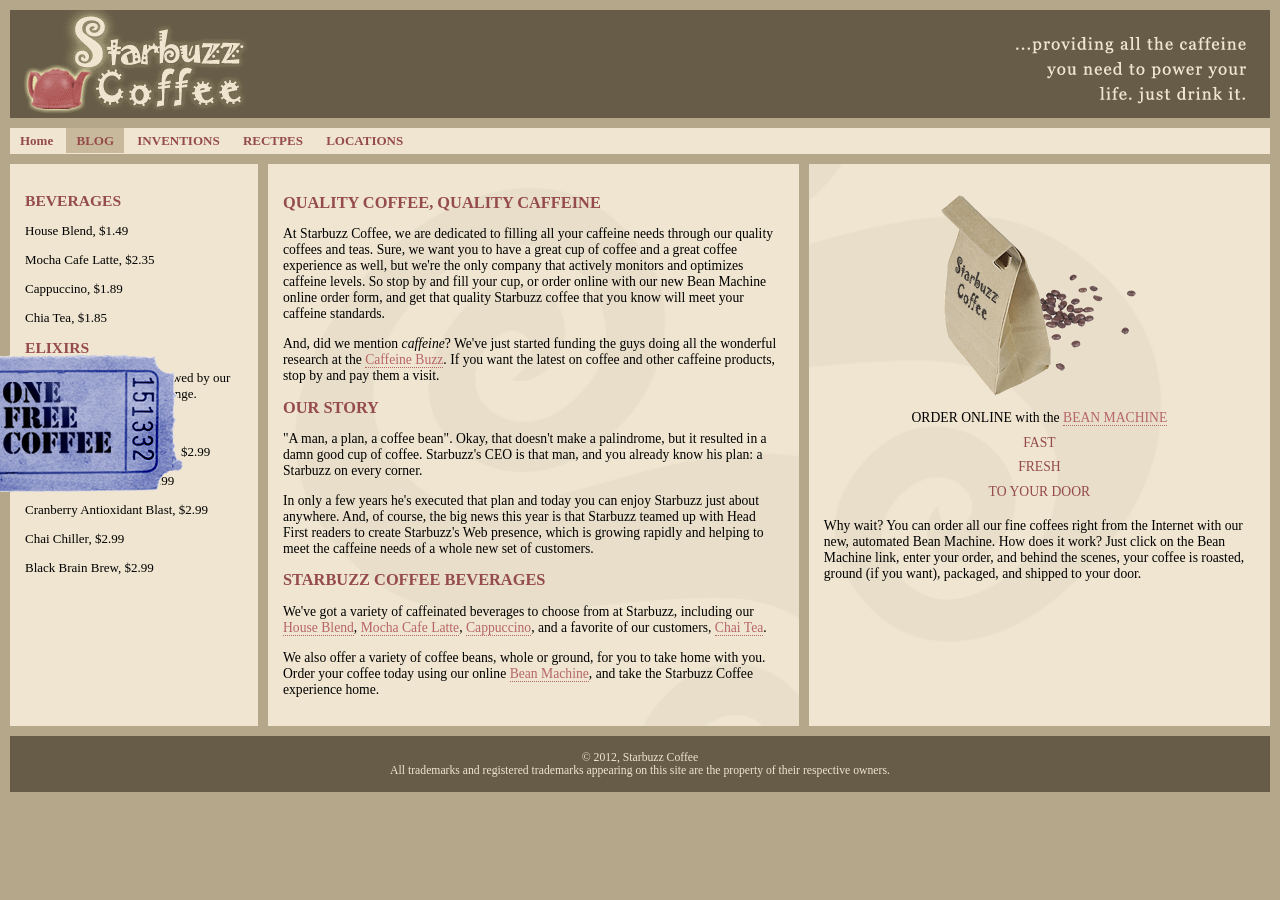
<file: starbuzz/index.html>
<!DOCTYPE html>
<html>
  <head>
    <meta charset="utf-8">
    <title>Starbuzz Coffee</title>
    <link rel="stylesheet" type="text/css" href="starbuzz.css">
  </head> 

  <body>
    <header>
      <img id="headerLogo"
         src="images/headerLogo.gif" alt="Starbuzz Coffee logo image"> 
      <img id="headerSlogan"
         src="images/headerSlogan.gif" alt="Providing all the caffeine you need to power your life.">
        </header>

        <ul>
          <li><a href="index.html">Home</a></li>
          <li class="selected"><a href="blog1.html">BLOG</a></li>
          <li><a href="">INVENTIONS</a></li>
          <li><a href="">RECTPES</a></li>
          <li><a href="">LOCATIONS</a></li>
        </ul>

        <div id="coupon">
          <a href="freecoffee.html" title="Click here to get your free coffee">
            <img src="images/ticket.gif" alt="Starbuzz coupon ticket">
          </a>
        </div>
    

    <div id="tableContainer">
    <div id="tableRow">
        <section id="drinks">
            <h1>BEVERAGES</h1>
            <p>House Blend, $1.49</p>
            <p>Mocha Cafe Latte, $2.35</p>
            <p>Cappuccino, $1.89</p>
            <p>Chia Tea, $1.85</p>
          <h1>ELIXIRS</h1>
            <P>
              We proudly serve elixirs brewed by our friends
              at the Head Frist Lounge.
            </p>
              <p>Green Tea Cooler, $2.99</p>
              <p>Raspberry Ice Concentration, $2.99</p>
              <p>Blueberry Bliss Elixir, $2.99</p>
              <p>Cranberry Antioxidant Blast, $2.99</p>
              <p>Chai Chiller, $2.99</p>
              <p>Black Brain Brew, $2.99</p>
        </section>
      <section id="main">
      <h1>QUALITY COFFEE, QUALITY CAFFEINE</h1>
      <p>
        At Starbuzz Coffee, we are dedicated to filling all your  caffeine needs through our 
        quality coffees and teas. Sure, we want you to have a great cup of coffee and a great 
        coffee experience as well, but we're the only company that actively monitors and 
        optimizes caffeine levels. So stop by and fill your cup, or order online with our new Bean 
        Machine online order form, and get that quality Starbuzz coffee that you know will meet 
        your caffeine standards.
      </p>
      <p>
        And, did we mention <em>caffeine</em>? We've just started funding the guys doing all 
        the wonderful research at the <a href="http://buzz.wickedlysmart.com"
        title="Read all about caffeine on the Buzz">Caffeine Buzz</a>.
        If you want the latest on coffee and other caffeine products, 
        stop by and pay them a visit.
      </p>
      <h1>OUR STORY</h1>
      <p>
        "A man, a plan, a coffee bean". Okay, that doesn't make a palindrome, but it resulted
        in a damn good cup of coffee.  Starbuzz's CEO is that man, and you already know his 
        plan: a Starbuzz on every corner.
      </p> 
      <p>In only a few years he's executed that plan and today 
        you can enjoy Starbuzz just about anywhere.  And, of course, the big news this year 
        is that Starbuzz teamed up with Head First readers to create Starbuzz's Web presence,  
        which is growing rapidly and helping to meet the caffeine needs of a whole new set of 
        customers.  
      </p>
      <h1>STARBUZZ COFFEE BEVERAGES</h1>
      <p>
        We've got a variety of caffeinated beverages to choose
        from at Starbuzz, including our 
        <a href="beverages.html#house" title="House Blend">House Blend</a>,
        <a href="beverages.html#mocha" title="Mocha Cafe Latte">Mocha Cafe Latte</a>, 
        <a href="beverages.html#cappuccino" title="Cappuccino">Cappuccino</a>,
        and a favorite of our customers, 
        <a href="beverages.html#chai" title="Chai Tea">Chai Tea</a>.
      </p>
      <p>
        We also offer a variety of coffee beans, whole or ground, for you to
        take home with you.  Order your coffee today using our online
        <a href="form.html">Bean Machine</a>, and take
        the Starbuzz Coffee experience home.
      </p>
      
      </section>


    <aside>
        <p class="beanheading">
          <img src="images/bag.gif" alt="Bean Machine bag">
          <br>
          ORDER ONLINE
          with the 
          <a href="form.html">BEAN MACHINE</a>
          <br>
          <span class="slogan">
              FAST <br>
              FRESH <br>
              TO YOUR DOOR <br>
          </span>
        </p>
        <p>
          Why wait?  You can order all our fine coffees right from the Internet with our new, 
          automated Bean Machine.  How does it work?  Just click on the Bean Machine link, 
          enter your order, and behind the scenes, your coffee is roasted, ground 
          (if you want), packaged, and shipped to your door.
        </p>
    </aside>
    
    </div><!-- tableRow -->
    </div><!-- tableContainer-->
    <footer>
    &copy; 2012, Starbuzz Coffee
    <br>
    All trademarks and registered trademarks appearing on 
    this site are the property of their respective owners.
  </footer>


  </div>
  </body>
</html>
</file>
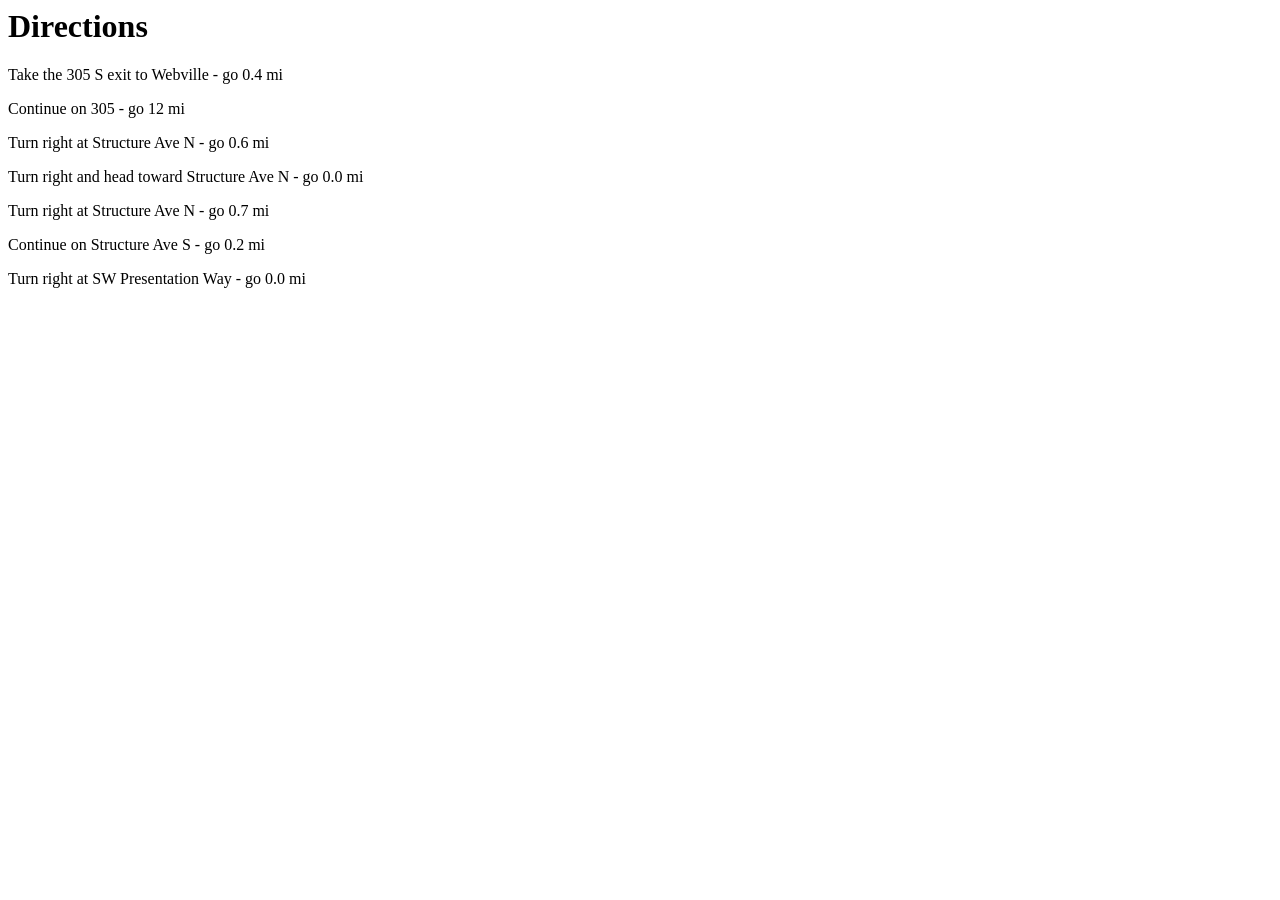
<file: directions.html>
<html>
  <head>
    <title>Head First Lounge Directions</title>
  </head>
  <body>
    <h1>Directions</h1>
    <p>Take the 305 S exit to Webville - go 0.4 mi</p>
    <p>Continue on 305 - go 12 mi</p>
    <p>Turn right at Structure Ave N - go 0.6 mi</p>
    <p>Turn right and head toward Structure Ave N - go 0.0 mi</p>
    <p>Turn right at Structure Ave N - go 0.7 mi</p>
    <p>Continue on Structure Ave S - go 0.2 mi</p>
    <p>Turn right at SW Presentation Way - go 0.0 mi</p>
  </body>
</html>
</file>
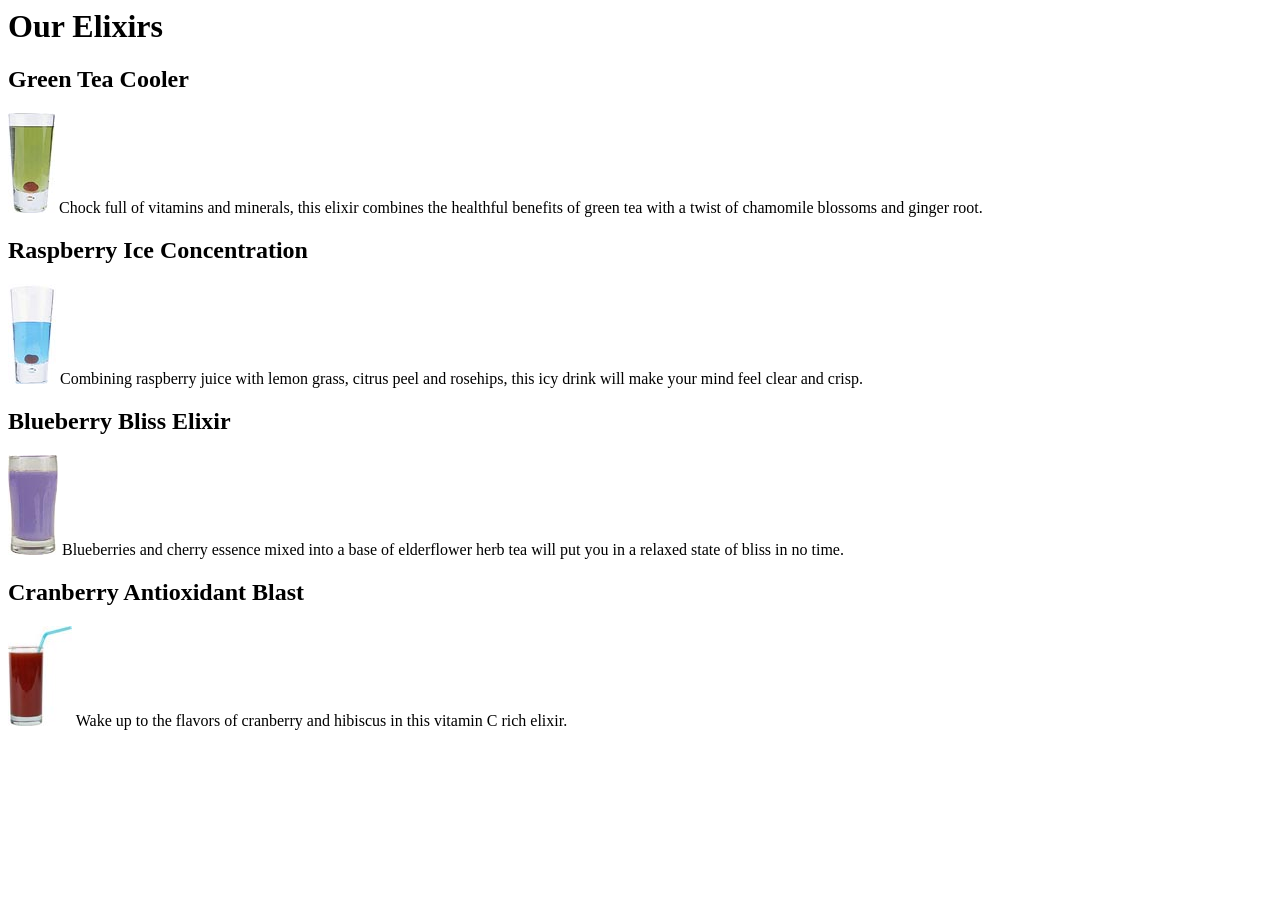
<file: elixir.html>
<html>
  <head>
    <title>Head First Lounge Elixirs</title>
  </head>
  <body>
    <h1>Our Elixirs</h1>

    <h2>Green Tea Cooler</h2>
    <p>
      <img src="green.jpg">
      Chock full of vitamins and minerals, this elixir
      combines the healthful benefits of green tea with
      a twist of chamomile blossoms and ginger root.
    </p>
    <h2>Raspberry Ice Concentration</h2>
    <p>
      <img src="lightblue.jpg">
      Combining raspberry juice with lemon grass,
      citrus peel and rosehips, this icy drink
      will make your mind feel clear and crisp.
    </p>
    <h2>Blueberry Bliss Elixir</h2>
    <p>
      <img src="blue.jpg">
      Blueberries and cherry essence mixed into a base
      of elderflower herb tea will put you in a relaxed
      state of bliss in no time.
    </p>
    <h2>Cranberry Antioxidant Blast</h2>
    <p>
      <img src="red.jpg">
      Wake up to the flavors of cranberry and hibiscus
      in this vitamin C rich elixir.
    </p>
  </body>
</html>
</file>
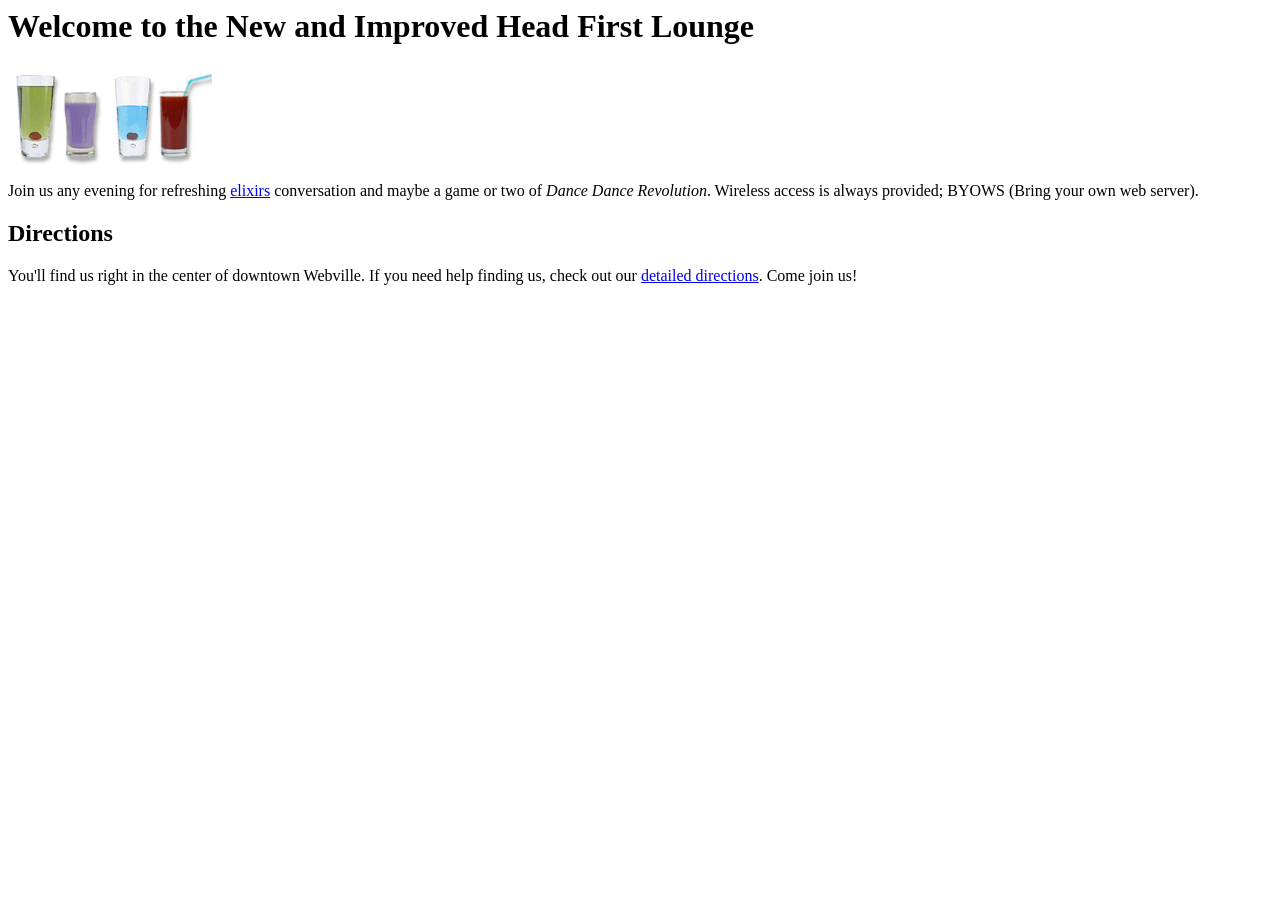
<file: lounge.html>
<html>
  <head>
    <title>Head First Lounge</title>
  </head>
  <body>
    <h1>Welcome to the New and Improved Head First Lounge</h1>
    <img src="drinks.gif">
    <p>
       Join us any evening for
       refreshing <a href="elixir.html">elixirs</a>
       conversation and maybe a game or two of 
       <em>Dance Dance Revolution</em>.
       Wireless access is always provided;  
       BYOWS (Bring your own web server).
    </p>
    <h2>Directions</h2>
    <p>
      You'll find us right in the center of downtown Webville.   
      If you need help finding us, check out our <a href="directions.html">detailed directions</a>.
      Come join us!
    </p>
  </body>
</html>
</file>
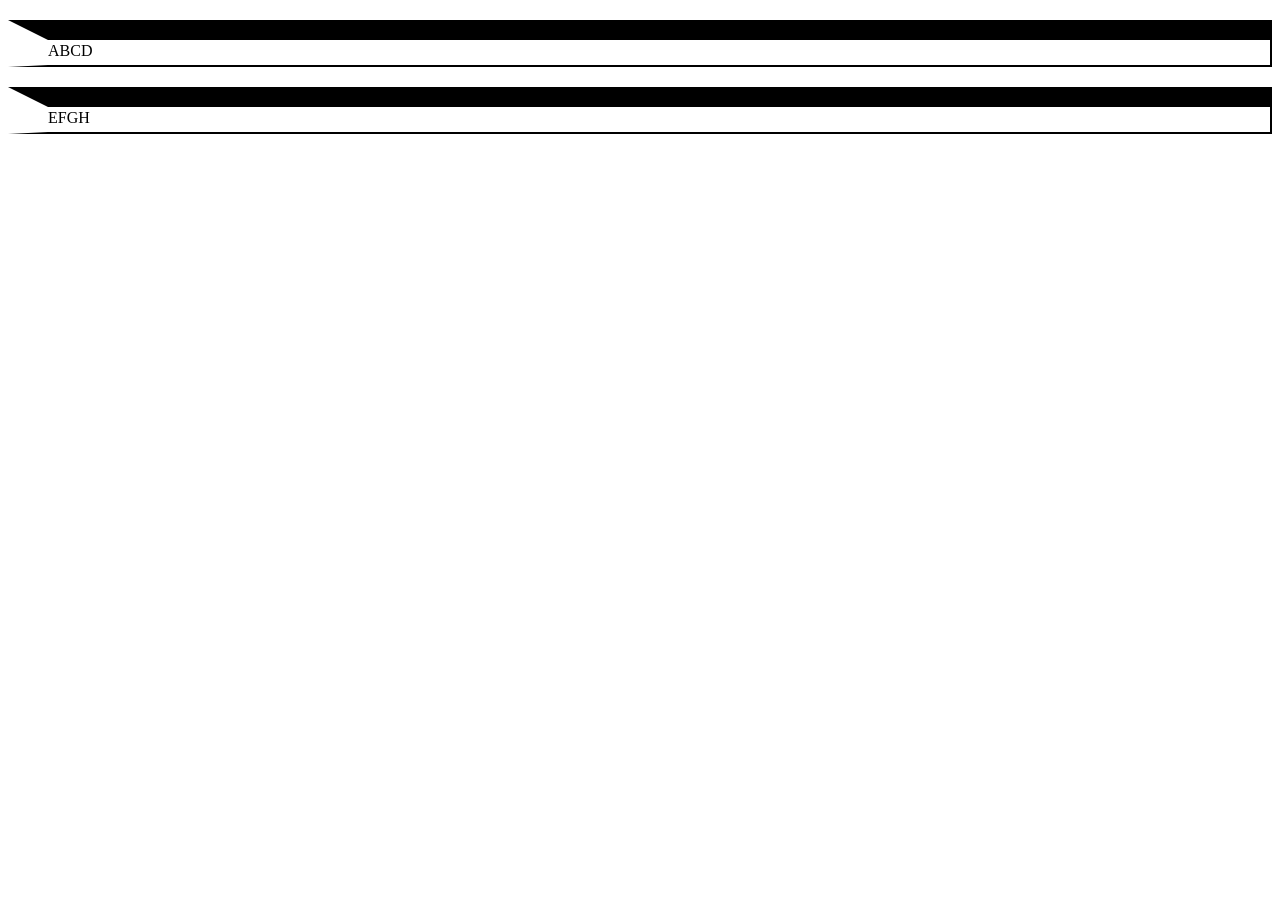
<file: border/border.html>
<!DOCTYPE html>
<html lang="en">
<head>
  <meta charset="UTF-8">
  <meta name="viewport" content="width=device-width, initial-scale=1.0">
  <meta http-equiv="X-UA-Compatible" content="ie=edge">
  <title>Document</title>
  <link type="text/css" rel="stylesheet" href="border.css">
</head>
<body>
  <P>ABCD</P>
  <P>EFGH</P>
</body>
</html>
</file>
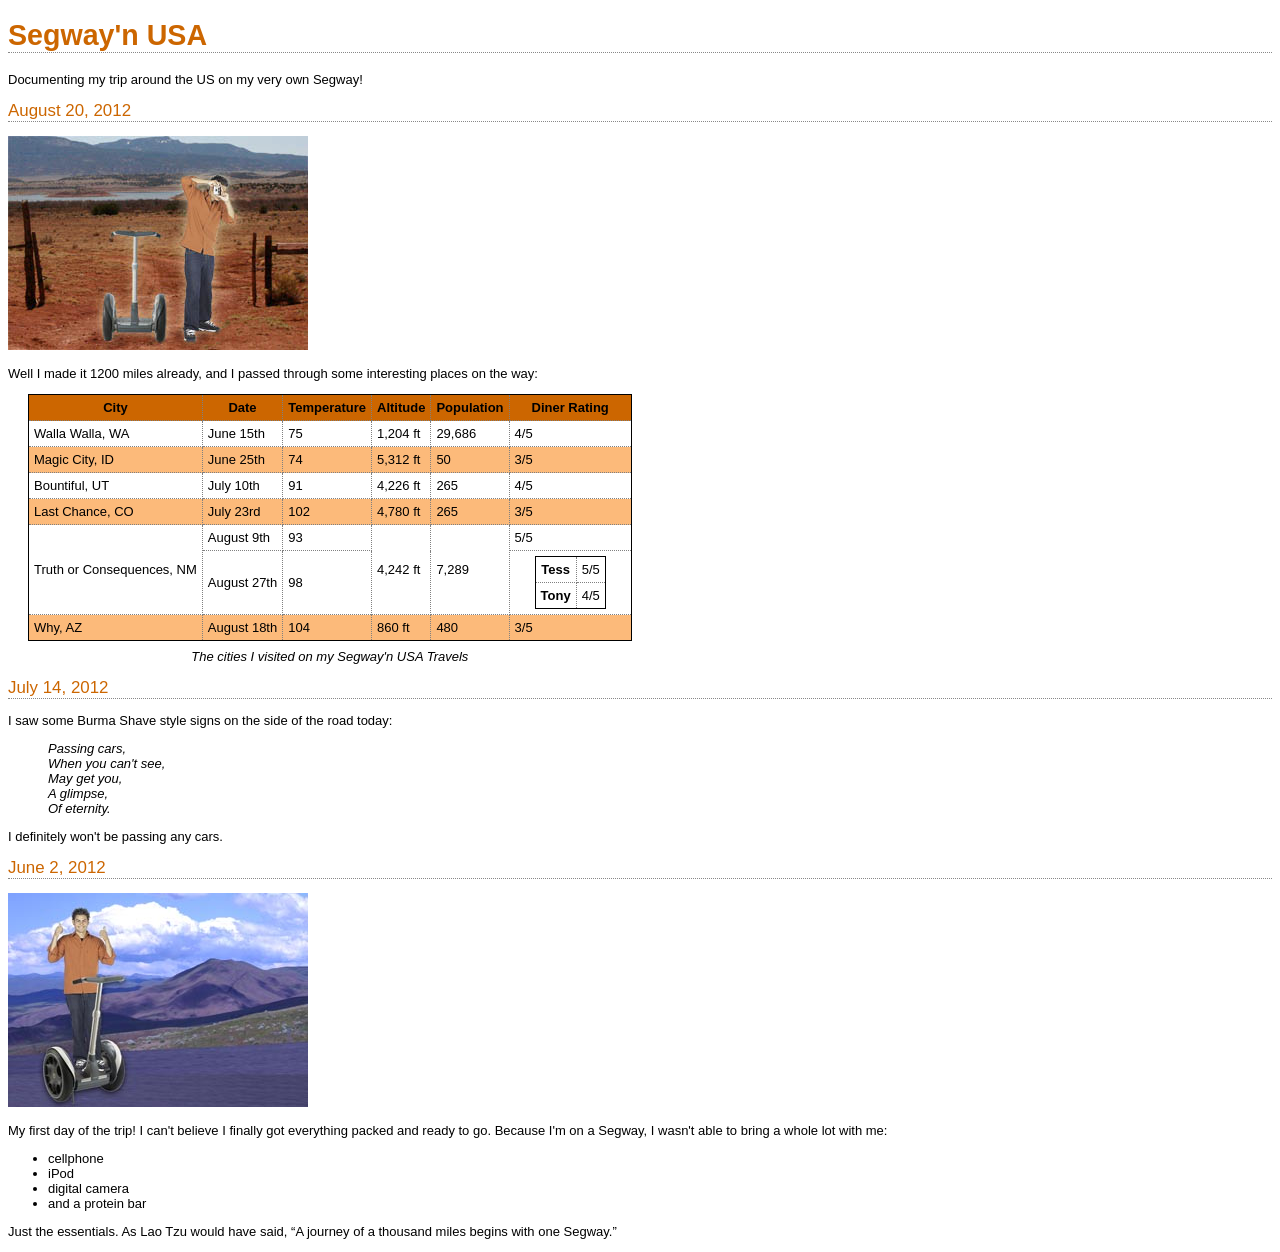
<file: journal/journal.html>
<!DOCTYPE html>
<html>
  <head>
    <meta charset="utf-8">
    <title>My Trip Around the USA on a Segway</title>
    <link type="text/css" rel="stylesheet" href="journal.css">
  </head>
  <body>

    <h1>Segway'n USA</h1>
    <p>
      Documenting my trip around the US on my very own Segway!
    </p>

    <h2>August 20, 2012</h2>
    <p><img src="images/segway2.jpg" alt="Me any my Segway in New Mexico"></p>
    <p>
      Well I made it 1200 miles already, and I passed
      through some interesting places on the way: 
    </p>

    <!--
	<ol>
		<li>Walla Walla, WA</li>
		<li>Magic City, ID</li>
		<li>Bountiful, UT</li>
		<li>Last Chance, CO</li>
		<li>Truth or Consequences, NM</li>
		<li>Why, AZ</li>
  </ol>
-->
<table>
    <caption>
        The cities I visited on my
        Segway'n USA Travels
    </caption>
    <tr>
      <th>City</th>
      <th>Date</th>
      <th>Temperature</th>
      <th>Altitude</th>
      <th>Population</th>
      <th>Diner Rating</th>
    </tr>

    <tr>
      <td>Walla Walla, WA</td>
      <td>June 15th</td>
      <td>75</td>
      <td>1,204 ft</td>
      <td>29,686</td>
      <td>4/5</td>
    </tr>

    <tr class="cellcolor">
      <td>Magic City, ID</td>
      <td>June 25th</td>
      <td>74</td>
      <td>5,312 ft</td>
      <td>50</td>
      <td>3/5</td>
    </tr>

    <tr>
      <td>Bountiful, UT</td>
      <td>July 10th</td>
      <td>91</td>
      <td>4,226 ft</td>
      <td>265</td>
      <td>4/5</td>
    </tr>

    <tr class="cellcolor">
       <td>Last Chance, CO</td>
       <td>July 23rd</td>
       <td>102</td>
       <td>4,780 ft</td>
       <td>265</td>
       <td>3/5</td>
    </tr>

    <tr>
        <td rowspan="2">Truth or Consequences, NM</td>
        <td class="centre">August 9th</td>
        <td class="centre">93</td>
        <td rowspan="2" class="right">4,242 ft</td>
        <td rowspan="2" class="right">7,289</td>
        <td class="centre">5/5</td>
    </tr>
    <tr>
      <td class="centre">August 27th</td>
      <td class="centre">98</td>


      <td>
        <table>
          <tr>
             <th>Tess</th>
             <td>5/5</td>
          </tr>
          <tr>
             <th>Tony</th>
             <td>4/5</td>
          </tr>
        </table>
      </td>
    </tr>

    <tr class="cellcolor">
        <td>Why, AZ</td>
        <td>August 18th</td>
        <td>104</td>
        <td>860 ft</td>
        <td>480</td>
        <td>3/5</td>
    </tr>
  </table>

    <h2>July 14, 2012</h2>
    <p>
      I saw some Burma Shave style signs on the side of the
      road today:
    </p>
    <blockquote>
      <p>
      Passing cars, <br>
      When you can't see, <br>
      May get you, <br>
      A glimpse, <br>
      Of eternity. <br>
      </p>
    </blockquote>
    <p>
      I definitely won't be passing any cars.
    </p>

    <h2>June 2, 2012</h2>
    <p><img src="images/segway1.jpg" alt="The first day of the trip"></p>
    <p>
      My first day of the trip!  I can't believe I finally got
      everything packed and ready to go.  Because I'm on a Segway,
      I wasn't able to bring a whole lot with me:
    </p>
    <ul>
      <li>cellphone</li> 
      <li>iPod</li>
      <li>digital camera</li>
      <li>and a protein bar</li>
    </ul>
    <p>
       Just the essentials.  As
      Lao Tzu would have said, <q>A journey of a 
      thousand miles begins with one Segway.</q>
    </p>
<!--
	<p>
	  To do list:
	</p>
	<ul>
	  <li>Charge Segway</li>
	  <li>Pack for trip
		<ul>
		<li>cellphone</li>
		<li>iPod</li>
		<li>digital camera</li>
		<li>a protein bar</li>
		</ul>
	  </li>
	</ul>
-->
  </body>
</html>
</file>
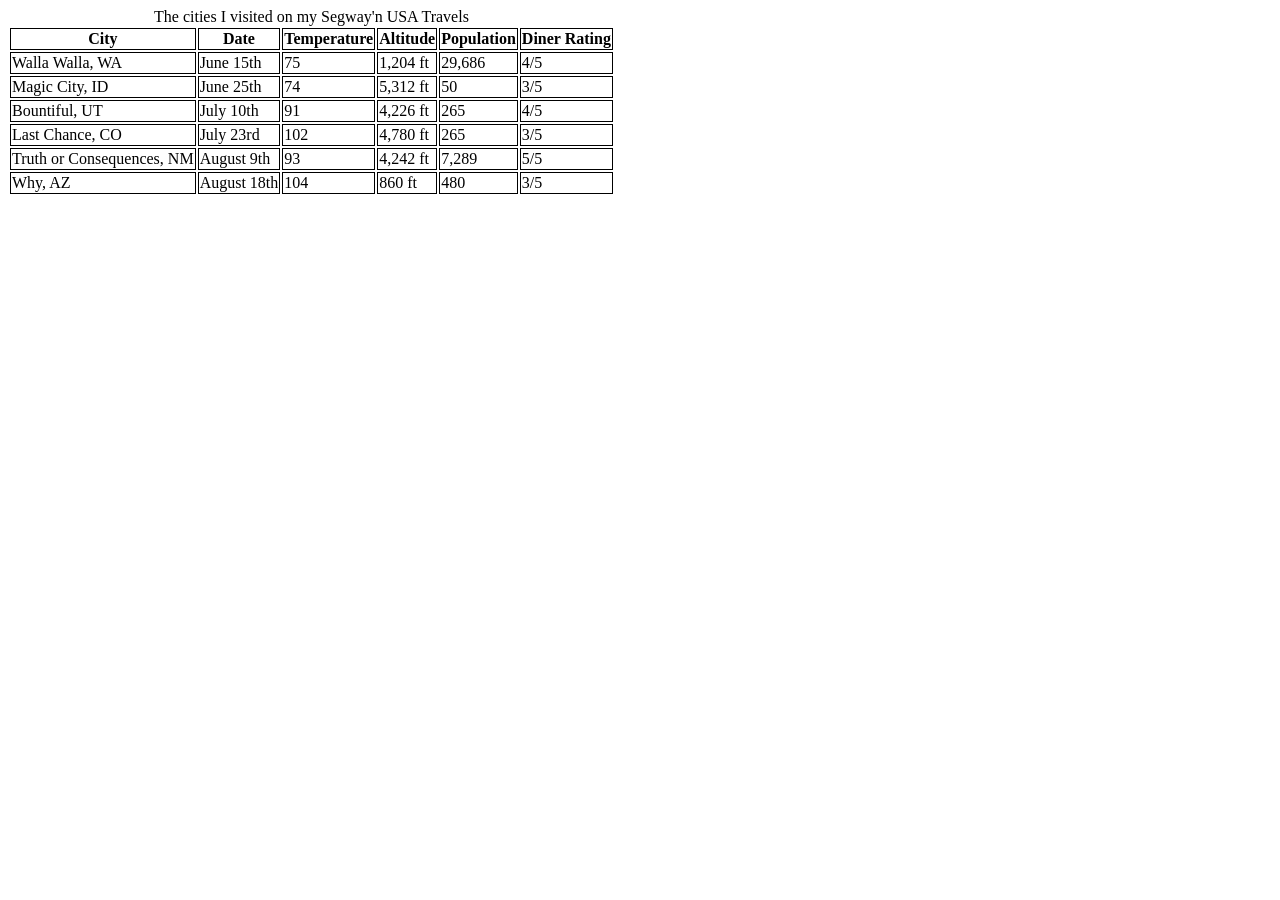
<file: journal/table.html>
<!DOCTYPE html>
<html>
  <head>
    <meta charset="utf-8">
    <style type="text/css">
      td, th { border: 1px solid black; }
    </style>
    <title>Testing Tony's Travels</title>
  </head>
  <body>
    <table>
      <caption>
          The cities I visited on my
          Segway'n USA Travels
      </caption>
      <tr>
        <th>City</th>
        <th>Date</th>
        <th>Temperature</th>
        <th>Altitude</th>
        <th>Population</th>
        <th>Diner Rating</th>
      </tr>
      <tr>
        <td>Walla Walla, WA</td>
        <td>June 15th</td>
        <td>75</td>
        <td>1,204 ft</td>
        <td>29,686</td>
        <td>4/5</td>
      </tr>
      <tr>
        <td>Magic City, ID</td>
        <td>June 25th</td>
        <td>74</td>
        <td>5,312 ft</td>
        <td>50</td>
        <td>3/5</td>
      </tr>
      <tr>
        <td>Bountiful, UT</td>
        <td>July 10th</td>
        <td>91</td>
        <td>4,226 ft</td>
        <td>265</td>
        <td>4/5</td>
      </tr>
      <tr>
         <td>Last Chance, CO</td>
         <td>July 23rd</td>
         <td>102</td>
         <td>4,780 ft</td>
         <td>265</td>
         <td>3/5</td>
      </tr>
      <tr>
          <td>Truth or Consequences, NM</td>
          <td>August 9th</td>
          <td>93</td>
          <td>4,242 ft</td>
          <td>7,289</td>
          <td>5/5</td>
      </tr>
      <tr>
          <td>Why, AZ</td>
          <td>August 18th</td>
          <td>104</td>
          <td>860 ft</td>
          <td>480</td>
          <td>3/5</td>
      </tr>
    </table>
  </body>
</html>
</file>
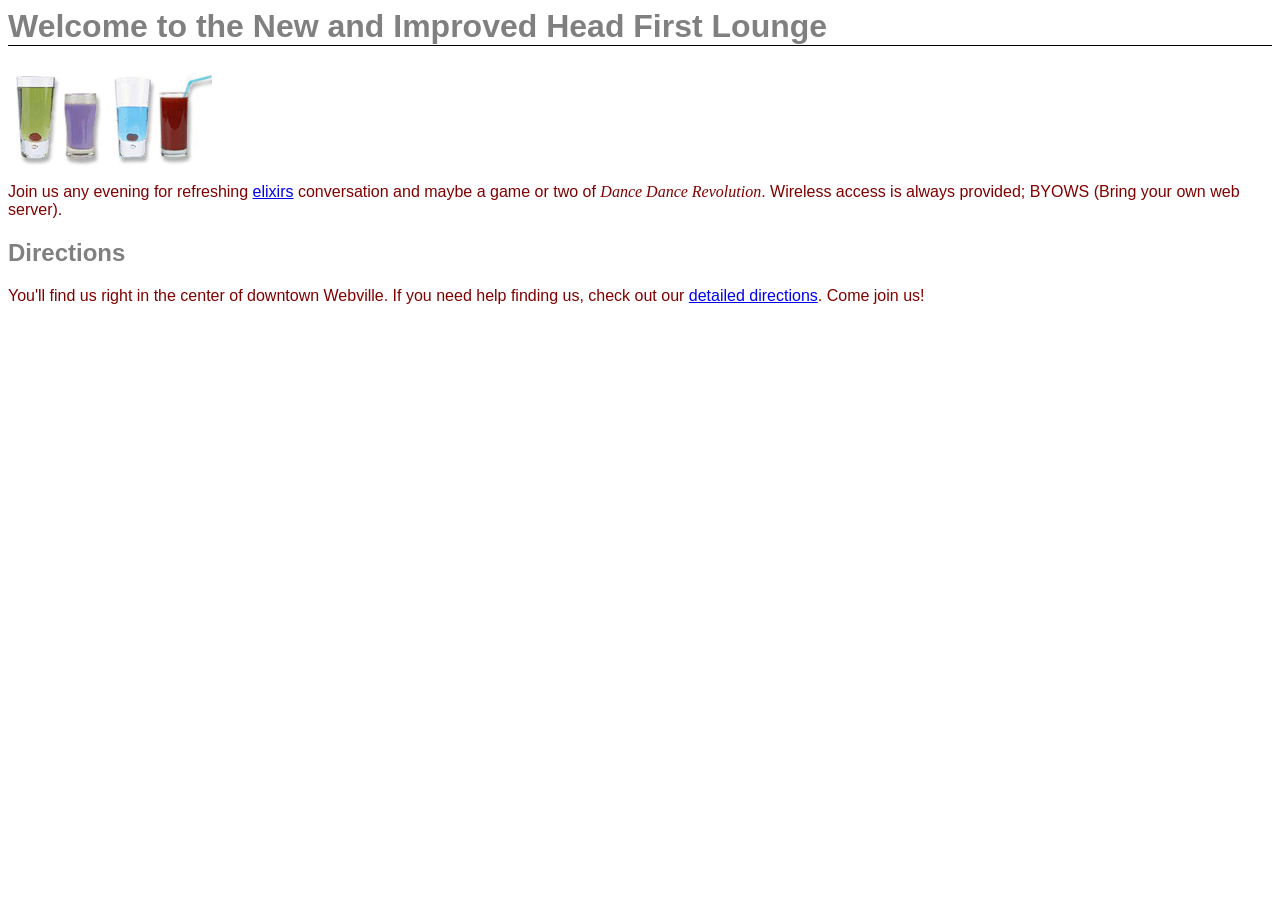
<file: lounge 2/lounge.html>
<html>
  <head>
    <title>Head First Lounge</title>
    <link type="text/css" rel="stylesheet" href="lounge.css">
  </head>
  <body>
    <h1>Welcome to the New and Improved Head First Lounge</h1>
    <img src="../lounge/images/drinks.gif">
    <p>
       Join us any evening for
       refreshing <a href="../lounge//beverages/elixir.html">elixirs</a>
       conversation and maybe a game or two of 
       <em>Dance Dance Revolution</em>.
       Wireless access is always provided;  
       BYOWS (Bring your own web server).
    </p>
    <h2>Directions</h2>
    <p>
      You'll find us right in the center of downtown Webville.   
      If you need help finding us, check out our <a href="../lounge/about/directions.html">detailed directions</a>.
      Come join us!
    </p>
  </body>
</html>
</file>
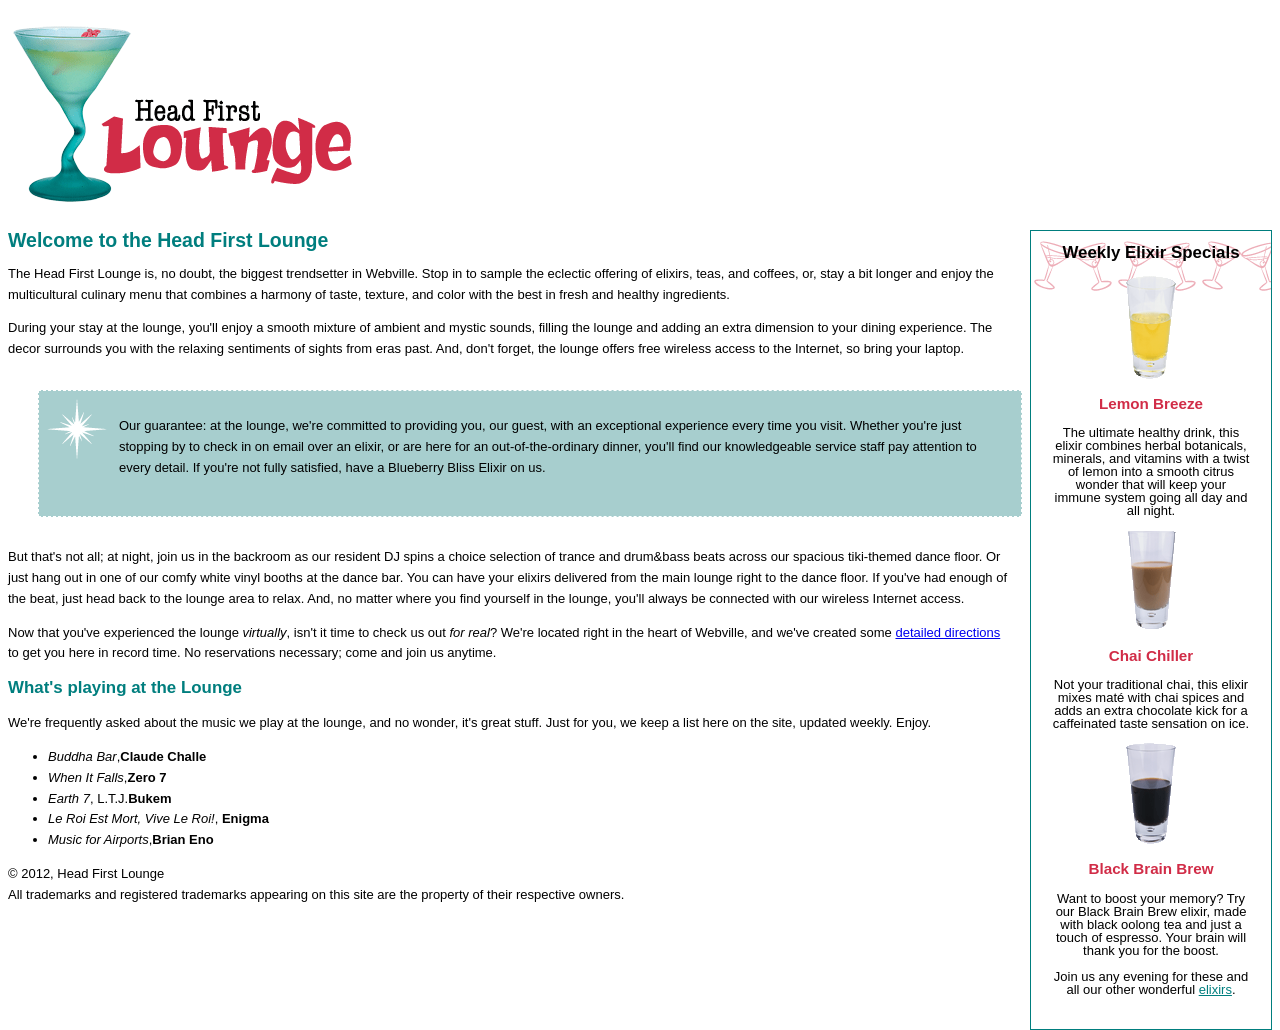
<file: lounge/lounge.html>
<!DOCTYPE html>
<html>
  <head>
    <meta charset="utf-8">
    <title>Head First Lounge</title>
    <link type="text/css" rel="stylesheet" href="lounge.css">
  </head>
  <body>
    <p><img src="images/logo.gif" alt="Head First Lounge"></p>


    <div class="elixirs">
        <h2>Weekly Elixir Specials</h2>
        <p>
          <img src="images/yellow.gif" alt="Lemon Breeze Elixir">
        </p>
        <h3>Lemon Breeze</h3>
        <p>
          The ultimate healthy drink, this elixir combines
          herbal botanicals, minerals, and vitamins with
          a twist of lemon into a smooth citrus wonder
          that will keep your immune system going all
          day and all night.
        </p>
    
        <p>
          <img src="images/chai.gif" alt="Chai Chiller Elixir">
        </p>
        <h3>Chai Chiller</h3>
        <p>
          Not your traditional chai, this elixir mixes mat&eacute;
          with chai spices and adds an extra chocolate kick for
          a caffeinated taste sensation on ice.
        </p>
    
        <p>
          <img src="images/black.gif" alt="Black Brain Brew Elixir">
        </p>
        <h3>Black Brain Brew</h3>
        <p>
          Want to boost your memory?  Try our Black Brain Brew
          elixir, made with black oolong tea and just a touch
          of espresso.  Your brain will thank you for the boost.
        </p>
        <p>
          Join us any evening for these and all our 
          other wonderful 
          <a href="beverages/elixir.html" 
             title="Head First Lounge Elixirs">elixirs</a>.
        </p>
      </div>
      <h1>Welcome to the Head First Lounge</h1>
      <p>
      The Head First Lounge is, no doubt, the biggest trendsetter in Webville. 
      Stop in to sample the eclectic offering of elixirs, teas, and coffees,
      or, stay a bit longer and enjoy the multicultural culinary menu that 
      combines a harmony of taste, texture, and color with the best in fresh
      and healthy ingredients.  
    </p>

    <p>
      During your stay at the lounge, you'll enjoy a smooth mixture of 
      ambient and mystic sounds, filling the lounge and adding an extra dimension 
      to your dining experience. The decor surrounds you with the relaxing sentiments 
      of sights from eras past. And, don't forget, the lounge offers free wireless 
      access to the Internet, so bring your laptop.  
    </p>

    <div id="guarantee">
      Our guarantee: at the lounge, we're committed to providing you, 
      our guest, with an exceptional experience every time you visit. 
      Whether you're just stopping by to check in on email over an 
      elixir, or are here for an out-of-the-ordinary dinner, you'll 
      find our knowledgeable service staff pay attention to every detail. 
      If you're not fully satisfied, have a Blueberry Bliss Elixir on us.
    </p>
    </div>

    <p>
      But that's not all; at night, join us in the backroom as our resident 
      DJ spins a choice selection of trance and drum&amp;bass beats across 
      our spacious tiki-themed dance floor. Or just hang out in one of our 
      comfy white vinyl booths at the dance bar. You can have your elixirs 
      delivered from the main lounge right to the dance floor. If you've 
      had enough of the beat, just head back to the lounge area to relax.
      And, no matter where you find yourself in the lounge, you'll always be 
      connected with our wireless Internet access.
    </p>

    <p>
      Now that you've experienced the lounge <em>virtually</em>, isn't 
      it time to check us out <em>for real</em>? We're located right
      in the heart of Webville, and we've created some 
      <a href="about/directions.html"
         title="Detailed Directions to the Lounge">detailed directions</a>	
      to get you here in record time. No reservations necessary; 
      come and join us anytime.
    </p>

  
    <h2>What's playing at the Lounge</h2>
    <p>
      We're frequently asked about the music we play at the lounge, and no wonder, 
      it's great stuff. Just for you, we keep a list here on the site, updated weekly. 
      Enjoy.
    </p>
    <ul>
      <li><span class="cd">Buddha Bar</span>,<span class="artist">Claude Challe</span></li>
      <li><span class="cd">When It Falls</span>,<span class="artist">Zero 7</span></li>
      <li><span class="cd">Earth 7</span>, L.T.J.<span class="artist">Bukem</span></li>
      <li><span class="cd">Le Roi Est Mort, Vive Le Roi!</span>, <span class="artist">Enigma</span></li>
      <li><span class="cd">Music for Airports</span>,<span class="artist">Brian Eno</span></li>
    </ul>
    </div>

    <p>
      &copy; 2012, Head First Lounge<br>
      All trademarks and registered trademarks appearing on this site are 
      the property of their respective owners.
    </p>
  </body>
</html>
</file>
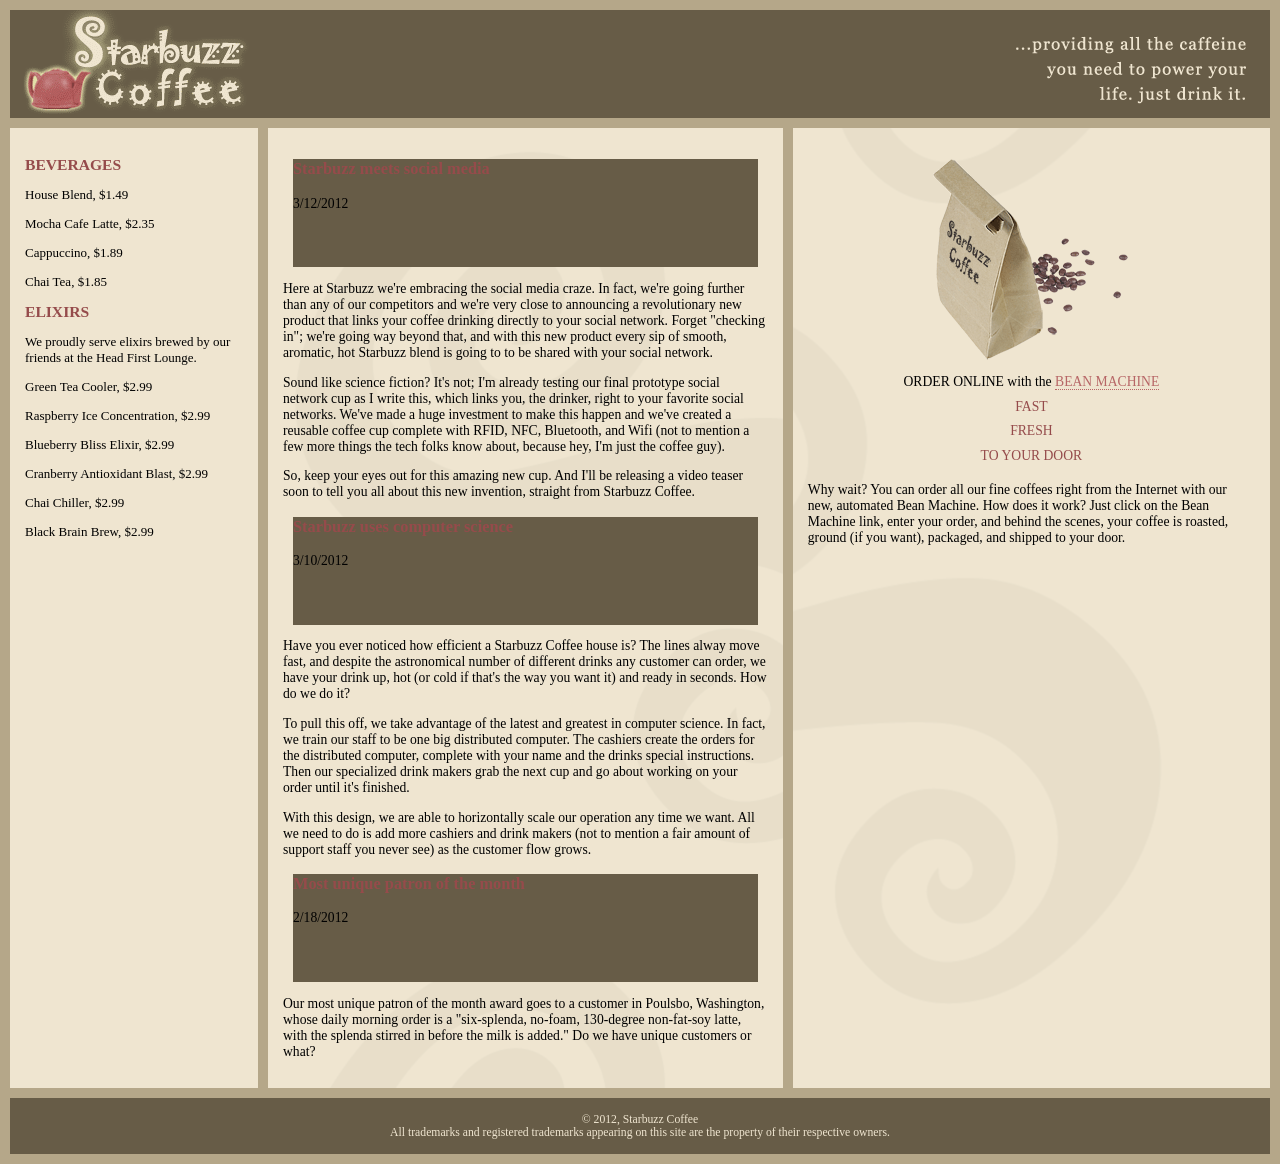
<file: starbuzz/blog.html>
<!DOCTYPE html>
<html>
  <head>
    <meta charset="utf-8">
    <title>Starbuzz Coffee - Blog</title>
    <link rel="stylesheet" type="text/css" href="starbuzz.css">
  </head> 

  <body>
    <header class="top">
      <img id="headerLogo"
           src="images/headerLogo.gif" alt="Starbuzz Coffee header logo image">
      <img id="headerSlogan"
          src="images/headerSlogan.gif" alt="Providing all the caffeine you need to power your life.">
    </header>

	<div id="tableContainer">
	<div id="tableRow">

	<section id="drinks">
		<h1>BEVERAGES</h1>
			<p>House Blend, $1.49</p>
			<p>Mocha Cafe Latte, $2.35</p>
			<p>Cappuccino, $1.89</p>
			<p>Chai Tea, $1.85</p>
		<h1>ELIXIRS</h1>
			<p>
				We proudly serve elixirs brewed by our friends
				at the Head First Lounge.
			</p>
			<p>Green Tea Cooler, $2.99</p>
			<p>Raspberry Ice Concentration, $2.99</p>
			<p>Blueberry Bliss Elixir, $2.99</p>
			<p>Cranberry Antioxidant Blast, $2.99</p>
			<p>Chai Chiller, $2.99</p>
			<p>Black Brain Brew, $2.99</p>
	</section>

	<section id="blog">
	<article>
	<header>
		<h1>Starbuzz meets social media</h1>
		<time datetime="2012-03-12">3/12/2012</time>
	</header>
	<p>
		Here at Starbuzz we're embracing the social media craze. 
		In fact, we're going further than any of our competitors and 
		we're very close to announcing a revolutionary new product that 
		links your coffee drinking directly to your social 
		network. Forget "checking in"; we're going way beyond that, and 
		with this new product every sip of smooth, aromatic, hot Starbuzz 
		blend is going to to be shared with your social network.
	</p>
	<p>
		Sound like science fiction?  It's not; I'm already 
		testing our final prototype social network cup as I write this, 
		which links you, the drinker, right to your favorite social 
		networks.  We've made a huge investment to make this happen 
		and we've created a reusable coffee cup complete with RFID, 
		NFC, Bluetooth, and Wifi (not to mention a few more things the tech 
		folks know about, because hey, I'm just the coffee guy).
	</p>
	<p>
		So, keep your eyes out for this amazing new cup. And I'll 
		be releasing a video teaser soon to tell you all about this 
		new invention, straight from Starbuzz Coffee.
	</p>
	</article>

	<article>
	<header>
		<h1>Starbuzz uses computer science</h1>
		<time datetime="2012-03-10">3/10/2012</time>
	</header>
	<p>
		Have you ever noticed how efficient a Starbuzz Coffee 
		house is? The lines alway move fast, and despite the 
		astronomical number of different drinks any customer can 
		order, we have your drink up, hot (or cold if that's the 
		way you want it) and ready in seconds. How do we do it? 
	</p>
	<p>
		To pull this off, we take advantage of the latest and 
		greatest in computer science.  In fact, we train 
		our staff to be one big distributed computer.  The cashiers 
		create the orders for the distributed computer, complete 
		with your name and the drinks special instructions.  Then 
		our specialized drink makers grab the next cup
		and go about working on your order until it's finished.  
	</p>
	<p>
		With this design, we are able to horizontally scale our operation 
		any time we want.  All we need to do is add more cashiers 
		and drink makers (not to mention a fair amount of support 
		staff you never see) as the customer flow grows.
	</p>
	</article>

	<article>
	<header>
		<h1>Most unique patron of the month	</h1>
		<time datetime="2012-02-18">2/18/2012</time>
	</header>
	<p>
		Our most unique patron of the month award goes to a 
		customer in Poulsbo, Washington, whose daily morning order 
		is a "six-splenda, no-foam, 130-degree non-fat-soy latte, 
		with the splenda stirred in before the milk is added." Do we 
		have unique customers or what? 
	</p>
	</article>
	</section>

    <aside>
      <p class="beanheading">
        <img src="images/bag.gif" alt="Bean Machine bag">
        <br>
        ORDER ONLINE
        with the 
        <a href="form.html">BEAN MACHINE</a>
        <br>
        <span class="slogan">
            FAST <br>
            FRESH <br>
            TO YOUR DOOR <br>
        </span>
      </p>
      <p>
        Why wait?  You can order all our fine coffees right from the Internet with our new, 
        automated Bean Machine.  How does it work?  Just click on the Bean Machine link, 
        enter your order, and behind the scenes, your coffee is roasted, ground 
        (if you want), packaged, and shipped to your door.
      </p>
    </aside>

	</div> <!-- tableRow -->
	</div> <!-- tableContainer -->

    <footer>
      &copy; 2012, Starbuzz Coffee
      <br>
      All trademarks and registered trademarks appearing on 
      this site are the property of their respective owners.
    </footer>

  </body>
</html>
</file>
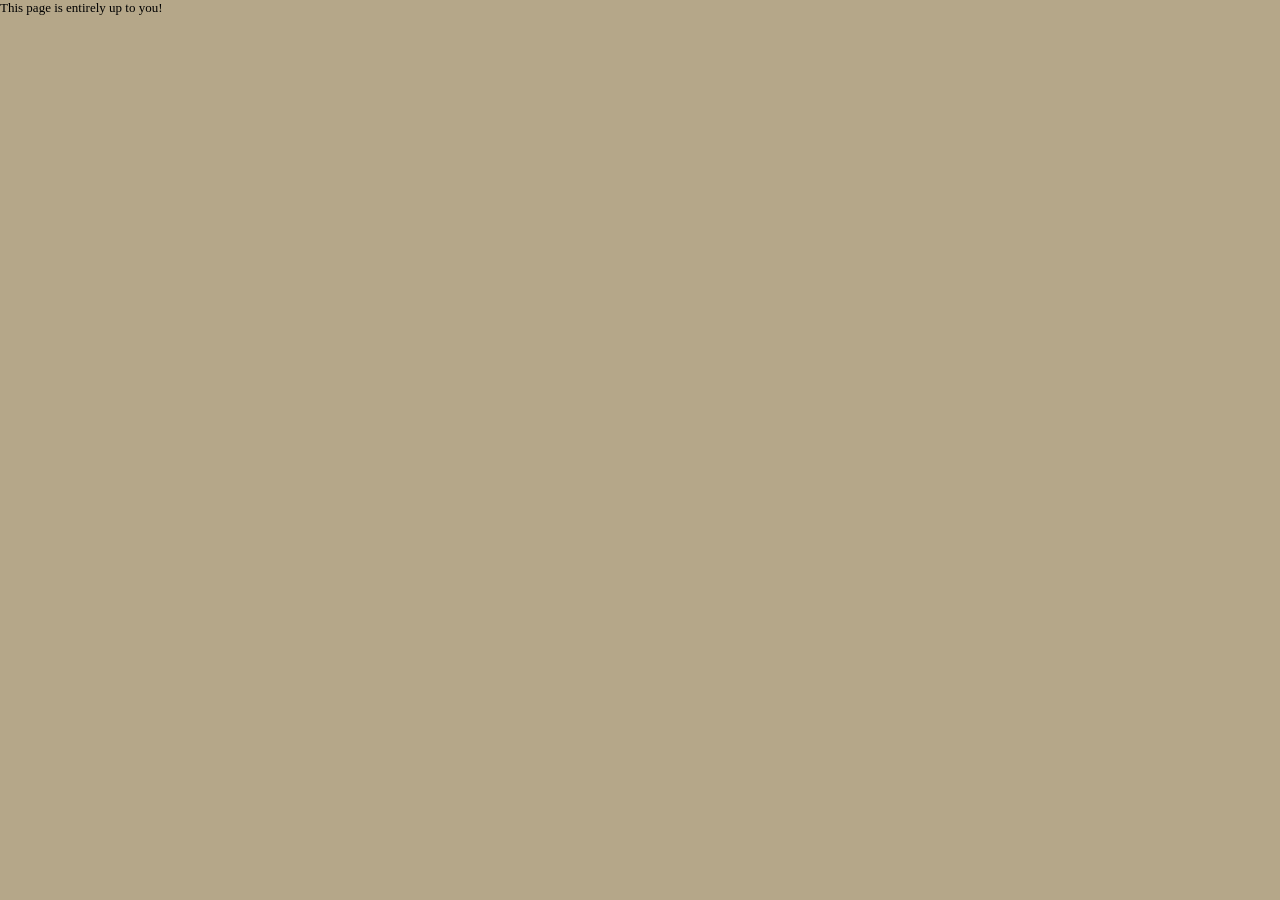
<file: starbuzz/blog1.html>
<!DOCTYPE html>
<html>
  <head>
    <meta charset="utf-8">
    <title>Free Starbuzz Coffee - Blog</title>
    <link rel="stylesheet" type="text/css" href="starbuzz.css">
  </head> 

  <body>
	This page is entirely up to you! 
  </body>
</html>
</file>
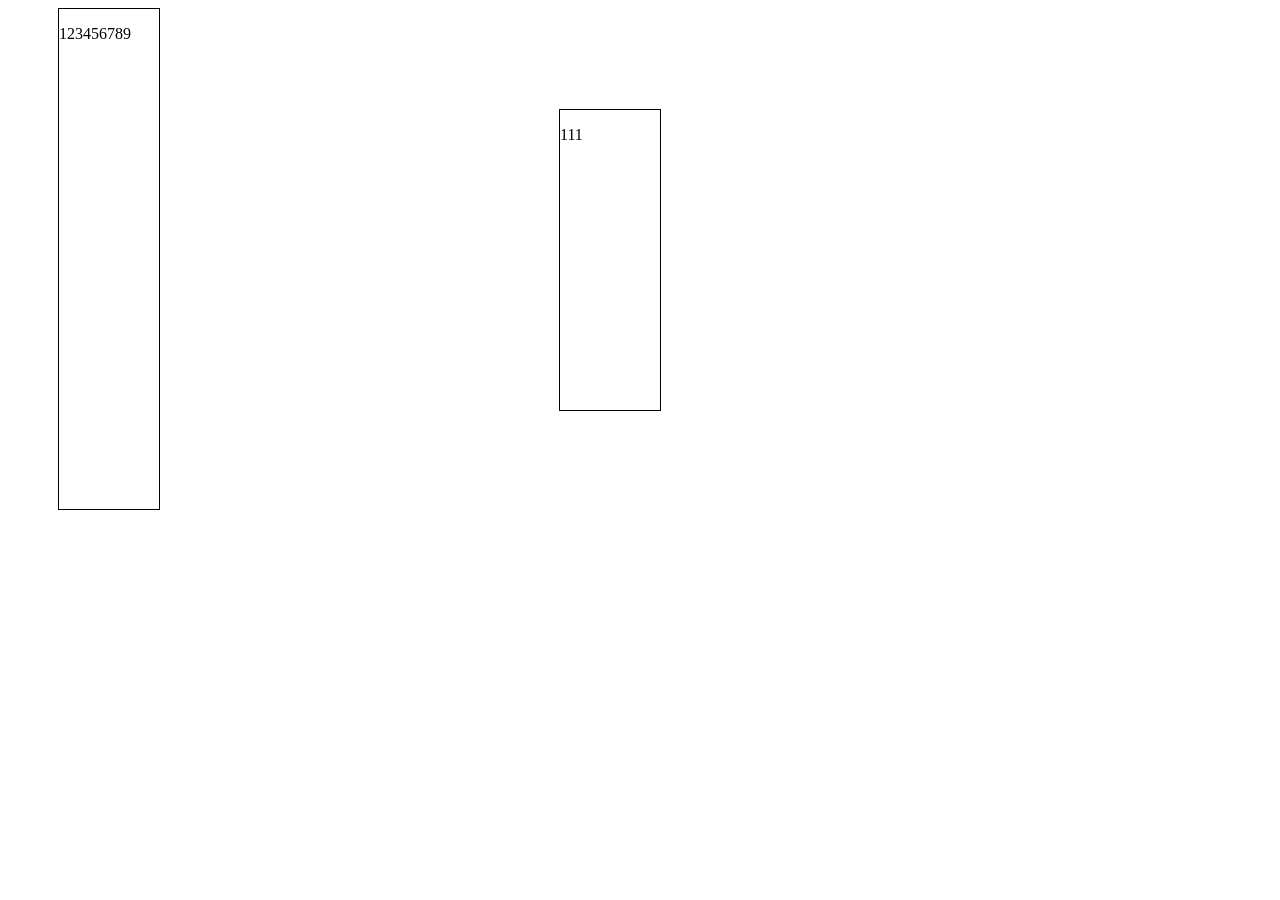
<file: starbuzz/h.html>
<!DOCTYPE html>
<html lang="en">
<head>
  <meta charset="UTF-8">
  <meta name="viewport" content="width=device-width, initial-scale=1.0">
  <meta http-equiv="X-UA-Compatible" content="ie=edge">
  <title>Document</title>
  <link rel="stylesheet" type="text/css" href="h.css">
</head>
<body>
  <div class="all">
  <p>123456789</p>
    <div class="one">
      <p>111</p>
    </div>
  </div>
</body>
</html>
</file>
<file: starbuzz/starbuzz.css>
body { 
  background-color: #b5a789;
  font-family:      Georgia, "Times New Roman", Times, serif;
  font-size:        small;
  margin:           0px;
}

header {
  background-color: #675c47;
  margin:           10px 10px 0px 10px;
  height:           108px;

}

section#main, section#blog {
  display:          table-cell;
  background:       #efe5d0 url(images/background.gif) top left;
  font-size:        105%;
  padding:          15px;
  vertical-align:   top;
}

aside {
  display:          table-cell;
  background:       #efe5d0 url(images/background.gif) bottom right;
  font-size:        105%;
  padding:          15px;
  vertical-align:   top;
}

footer {
  background-color: #675c47;
  color:            #efe5d0;
  text-align:       center;
  padding:          15px;
  margin:           0px 10px 10px 10px;
  font-size:        90%;
}

h1 {
  font-size:        120%;
  color:            #954b4b;
}

.slogan { color: #954b4b; }

.beanheading {
  text-align:       center;
  line-height:      1.8em;
}

a:link {
  color:            #b76666;
  text-decoration:  none;
  border-bottom:    thin dotted #b76666;
}
a:visited {
  color:            #675c47;
  text-decoration:  none;
  border-bottom:    thin dotted #675c47;
}
#allcontent {
        width:           800px;
        padding-top:     5px;
        padding-bottom:  5px;
        margin-left:   auto;
        margin-right:  auto;
}

#tableContainer {
  display:   table;
  border-spacing:  10px;
}

#tableRow {
  display:   table-row;
}

section#drinks {
  display:   table-cell;
  background-color:   #efe5d0;
  width:     20%;
  padding:   15px;
  vertical-align: top;
}

header img#headerSlogan {
  float:      right;
}

 #coupon {
   position: fixed;
   top: 350px;
   left: -90px;
 }
 #coupon a, img {
   border: none;
 }
 ul {
     background-color: #efe5d0;
     margin: 10px 10px 0px 10px;
     list-style-type: none;
     padding: 5px 0px 5px 0px;
 }

 ul li {
     display: inline;
     padding: 5px 10px 5px 10px;
 }

 ul li a:link, ul li a:visited {
     color: #954b4b;
     border-bottom: none;
     font-weight: bold;
 }

 ul li.selected {
   background-color: #c8b99c;
 }
</file>
<file: border/border.css>
p {
  border: 2px solid black;
  border-left: 40px solid white;
  border-top: 20px solid black;
  padding: 0px;
  padding-top: 2px;
  padding-bottom: 5px;
  margin: 0px;
  margin-bottom: 20px;
  margin-top: 20px;
}
</file>
<file: journal/journal.css>
@font-face {
	font-family: "Emblema One";
	src: url("http://wickedlysmart.com/hfhtmlcss/chapter8/journal/EmblemaOne-Regular.woff"), 
	     url("http://wickedlysmart.com/hfhtmlcss/chapter8/journal/EmblemaOne-Regular.ttf"); 
}
body {
  font-family:     Verdana, Geneva, Arial, sans-serif;
  font-size:       small;
}
h1, h2 {
  color:           #cc6600;
  border-bottom:   thin dotted #888888;
}
h1 {
  font-family:     "Emblema One", sans-serif;
  font-size:       220%;
}
h2 {
  font-size:       130%;
  font-weight:     normal;
}
blockquote {
  font-style:      italic;
}
table {
  margin-left: 20px;
  margin-right: 20px;
  border: thin solid black;
  caption-side: bottom;
  border-collapse: collapse;
}

td, th {
  border: thin dotted gray;
  padding: 5px;
}

caption {
  font-style: italic;
  padding-top: 8px;
}

th{
  background-color: #cc6600;
}

.cellcolor {
  background-color: #fcba7a;
}



table table th {
  background-color: white;
}
</file>
<file: lounge 2/lounge.css>
body{
    font-family: sans-serif;
}
h1, h2 {
       color: gray;
}
h1 {
    border-bottom: 1px solid black;
}
p {
   color: maroon;
}
em {
     font-family: serif;
}
p.greentea {
     color: green;
}
</file>
<file: lounge/lounge.css>
body {
  font-size: small;
  font-family: Verdana, Arial, Helvetica, sans-serif;
  line-height: 1.6em;
}

.elixirs  {
  width: 200px;
  float: right;
}

h1, h2 {
  color: #007e7e;
}

h1 {
  font-size: 150%;
}

h2 {
  font-size: 130%;
}
#guarantee {
      border-color:      white;
      border-width:      1px;
      border-style:      dashed;
      background-color: #a7cece;
      padding:           25px;
      padding-left:      80px;
      margin:            30px;
      margin-right:      250px;
      background-image: url(images/background.gif);
      background-repeat: no-repeat;
      background-position: top left;
}
.elixirs {
    border-width: thin;
    border-style: solid;
    border-color: #007e7e;
    width: 200px;

    padding-right: 20px;
    padding-bottom: 20px;
    padding-left: 20px;
    margin-left: 20px;
    text-align: center;
    background-image: url(images/cocktail.gif);
    background-repeat: repeat-x;
}

.elixirs h2 {
   color: black;
}

.elixirs h3 {
  color: #d12c47;
}

.elixirs {
  line-height: 1;
}


.cd {
      font-style: italic;
}

.artist {
      font-weight: bold;
}

.elixirs a:link {
     color: #007e7e;
}

.elixirs a:visited {
     color: #333333;
}

.elixirs a:hover {
     background: #f88396;
     color: #0d5353;
}

#guarantee a:link {
  color: #007e7e;
}

#guarantee a:visited {
  color: #333333;
}

#guarantee a:hover {
  background: #f88396;
  color: #0d5353;
}
</file>
<file: starbuzz/h.css>
.all {
    position:    relative;
    height:      500px;
    width:       100px;
    border:      1px solid  black;
    left:        50px;
}

.one {
    position:    absolute;
    height:      300px;
    width:       100px;
    border:      1px  solid  black;
    top:         100px;
    left:        500px;
}
</file>
